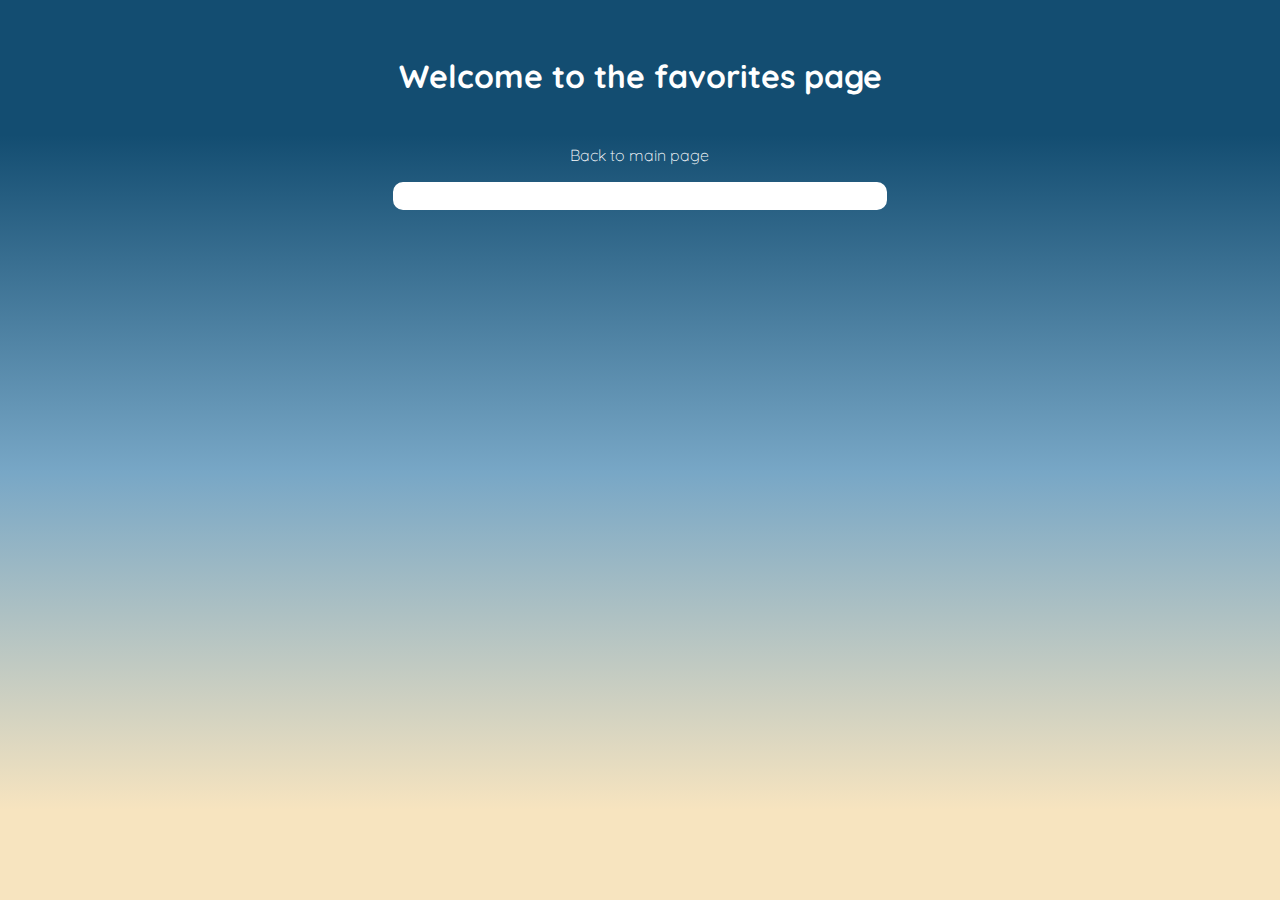
<file: views/favorites.html>
<!DOCTYPE html>
<html lang="en">

<head>
    <link rel="stylesheet" href="../style/stylesV2.css">
    <link href="https://fonts.googleapis.com/css2?family=Quicksand:wght@400;700&display=swap" rel="stylesheet">
    <meta charset="utf-8" />
    <title>Document</title>
</head>

<body>
    <div class="container">
        <h1>Welcome to the favorites page</h1>
        <button class="button home-button">Back to main page</button>
        <section class="message-selection liked-messages">
        </section>
    </div>
    <script type="text/javascript" src="../src/favorites.js" role="img"></script>
    <script type="text/javascript" src="../src/data.js" role="img"></script>
</body>

</html>
</file>
<file: style/stylesV2.css>
/* font-family: 'Quicksand', sans-serif;
COLORS
light-yellow - #f7e4bf;
light-blue - #78a7c6;
dark-blue - #134d71;
white - #ffffff;
black - #000000;
*/
/* * {
    border: 1px solid green;
} */

body {
    font-family: "Quicksand", sans-serif;
    background:linear-gradient(#134d71 15%, #78a7c6, #f7e4bf 90%);
    background-repeat: no-repeat;
    background-attachment: fixed;
    height: 100vh;
}

.container {
    display: flex;
    flex-direction: column;
    justify-content: flex-start;
    align-items: center;
    height: 100%
}


h1 {
    color: white;
    margin: 3rem;
}

h2 {
    color: white;
    margin-top: 4rem
}

.message-selection {
    display: flex;
    flex-direction: column;
    justify-content: space-evenly;
    align-items: center;
    border: 2px solid white;
    width: 35%;
    padding: 1em 1.5em .5em 1.5em ;
    background-color: white;
    border-radius: 10px;
}

.radios {
    display: flex;
    flex-direction: row;
    justify-content: space-evenly;
    width: 100%;
    margin-bottom: .75rem;
}

input[type="radio"]:checked + label {
    font-weight: bold;
}

.radio-button {
    display: flex;
    flex-direction: row;
    font-style: italic;
    /* padding: 0rem 4rem .5rem 4rem; */
    cursor: pointer;
}

.radio-label {
    cursor: pointer;
}

.button {
    width: 33%;
    margin: 0 auto;
    background-color: #134d71;
    border-radius: 7px;
    color: white;
    font-weight: 300;
    font-size: medium;
    font-family: "Quicksand", sans-serif;
    cursor: pointer;
    border: 0;
}

.user-buttons {
    display: flex;
    justify-content: space-between;
    margin: 4rem 1rem 1rem 1rem;
    width: 60%;
}

.user {
    width: 20%
}

.meditation-message {
    display:flex;
    flex-direction: row;
    justify-content: center;
    padding: 2rem 2.5rem 2rem 2.5rem;
    width: 50%;
    background-color: white;
    border-radius: 10px;
}

.meditation-emoji {
    height: 4rem;
    width: 4rem;
}


.message {
    font-size:large;
    margin: .5rem .5rem;
}

.errorMessage {
    color: coral;
    font-size: larger;
    font-weight: 800;
}

.clear {
    width: 20%;
    margin-top: .5rem;
}

.hidden {
    display: none;
}

form {
    display: flex;
    flex-direction: column;
}

.form-container {
    display: flex;
    flex-direction: row;
    justify-content: center;
    width: 100%;
    margin-bottom: 2.5rem;
}

#type {
    width: auto;
    margin: 0;
    margin-right: 1rem;
}

#message-input {
    width: 300px;
    border: 1px solid #134d71;
}

.message-input-label {
    font-size: large;
    margin-right: .5rem;
}

.home-button {
    background-color: transparent;
    margin-bottom: 1rem;
}
</file>
